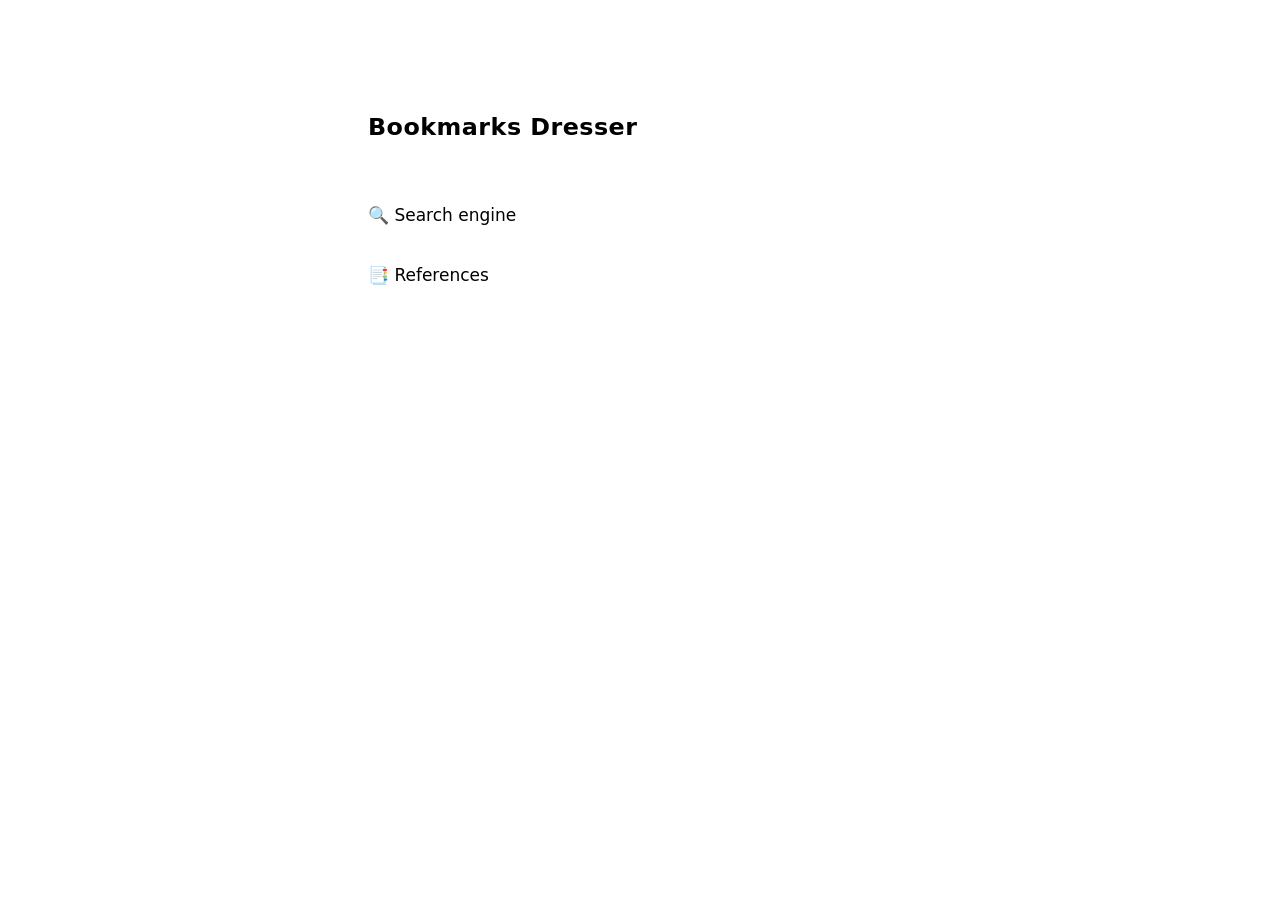
<file: index.html>
<!DOCTYPE html>
<html lang="en">
<head>
<meta charset="utf-8">
<title>Bookmarks Dresser</title>
<style>
  :root { --bg:#000; --fg:#fff; --muted:#888; }
  body {
    font-family: system-ui, -apple-system, "Segoe UI", Roboto, sans-serif;
    font-size: 17px;
    line-height: 1.6;
    max-width: 32em;
    margin: 12vh auto 0;
    padding: 0 1.5em;
  }
  h1 { font-size: 1.4em; font-weight: 600; margin: 0 0 2em; letter-spacing:.02em; }
  ul { list-style: none; padding: 0; margin: 0; }
  li {
    position: relative;
    margin: .9em 0;
    padding: .5em 0;
    cursor: pointer;
  }
  li a {
    color: black;
    text-decoration: none;
    font-weight: 500;
  }
  li a::after {
    content: "";
    position: absolute;
    inset: 0;
  }
  li:hover a { text-decoration: underline; }
  .desc { color: var(--muted); font-size: .9em; margin-top:.15em; }
</style>
</head>
<body>
  <h1>Bookmarks Dresser</h1>
  <ul>
    <li>
      <a href="/se/">🔍 Search engine</a>
    </li>
    <li>
      <a href="/ref/">📑 References</a>
    </li>
  </ul>
</body>
</html>
</file>
